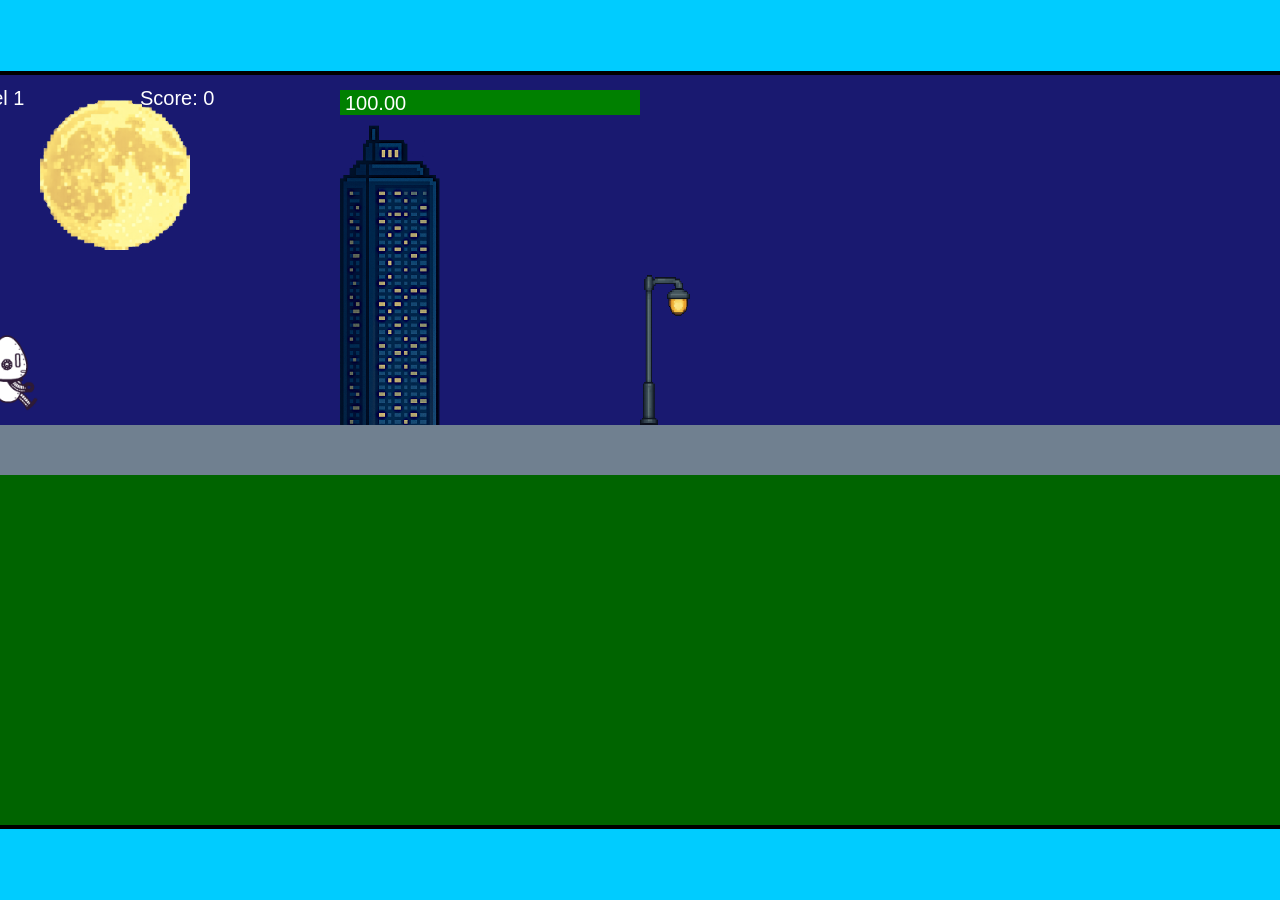
<file: fsd-projects/runtime/index.html>
<!DOCTYPE html>
<html lang="en">
  <head>
    <meta charset="UTF-8" />
    <meta name="viewport" content="width=device-width, initial-scale=1.0" />
    <title>Runtime Neo</title>
    <link rel="stylesheet" href="runtime.css" />
    <script src="https://code.jquery.com/jquery-3.1.0.js"></script>
    <script src="setup.js"></script>
    <script src="levels.js"></script>
    <script src="scenery.js"></script>
    <script src="student.js"></script>
    <script src="main.js"></script>
  </head>
  <body id="body">
    <canvas id="gameCanvas" width="1400" height="750"></canvas>
    <img id="player" src="images/halle.png" />
    <img id="projectile" src="images/projectile.png" />
    <img id="basicPlatform" src="images/interactable/basicPlatform.png" />
    <img id="spikes" src="images/interactable/spikes.png" />
    <img id="bug" src="images/interactable/bug.png" />
    <img id="healthUp" src="images/interactable/healthUp.png" />
    <img id="flag" src="images/interactable/flag.png" />
    <img id="moon" src="images/backgrounds/moon.png" />
    <img id="building" src="images/backgrounds/building.png" />
    <img id="lamp" src="images/backgrounds/lamp.png" />
  </body>
</html>
</file>
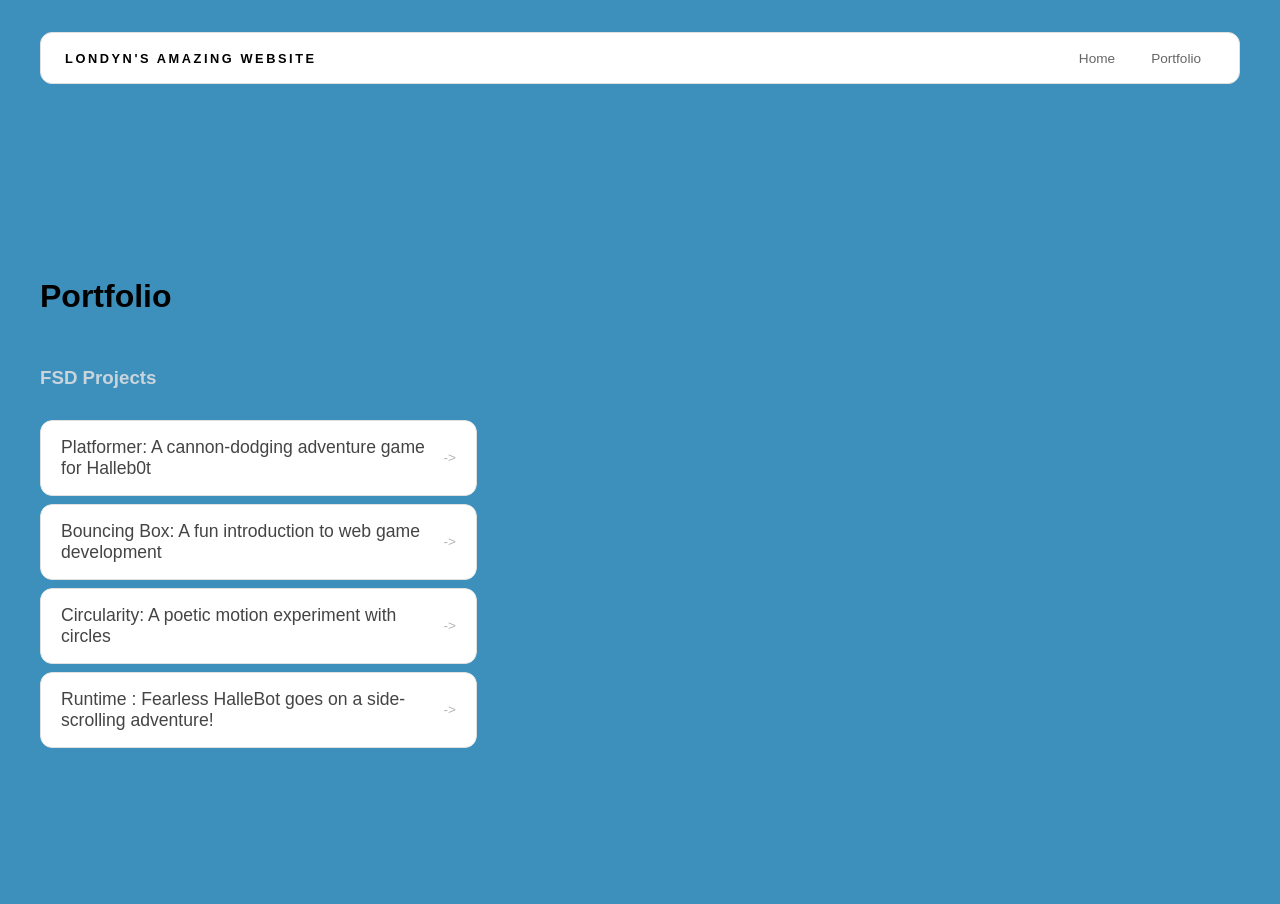
<file: portfolio.html>
<html>
  <head>
    <title>Londyn's awesome website</title>
    <link rel="stylesheet" href="style.css" />
  </head>

  <body>
    <!-- All content goes here -->
    <div id="all-contents">
      <nav>
        <h1>Londyn's Amazing Website</h1>
        <ul id="nav-ul">
          <li class="nav-li">
            <a href="index.html">Home</a>
          </li>
          <li class="nav-li">
            <a href="portfolio.html">Portfolio</a>
          </li>
        </ul>
      </nav>

      <main>
        <div class="content">
          <h1>Portfolio</h1>
          <h3>FSD Projects</h3>
          <ul id="portfolio">
            <li>
              <a href="fsd-projects/platformer/">Platformer: A cannon-dodging adventure game for Halleb0t</a>
           </li>
           <li>
            <a href="fsd-projects/bouncing-box/">Bouncing Box: A fun introduction to web game development</a>
          </li>
          <li>
            <a href="fsd-projects/circularity/">Circularity: A poetic motion experiment with circles</a>
          </li>
          <li>
            <a href="fsd-projects/runtime/">Runtime : Fearless HalleBot goes on a side-scrolling adventure!</a>
          </li>
        </ul>
        <!-- ASD Projects will go here -->
        </div>
      </main>
    </div>
  </body>
</html>
</file>
<file: fsd-projects/runtime/runtime.css>
/* runtime.css */
/* Styles for Runtime Neo auto-runner game */

img {
  display: none;
}

#gameCanvas {
  position: absolute;
  border: 4px solid #000;
  top: 50%;
  left: 50%;
  transform: translate(-50%, -50%);
}

body {
  margin: 0;
  background-color: #00ccff;
  font-family: Arial, sans-serif;
  text-align: center;
  overflow: hidden;
}
</file>
<file: style.css>
* {
  box-sizing: border-box;
}

body {
  margin: 0;
  background: rgba(32, 127, 178, 0.862);
  color: #c9d4dd;
  font-family: "Helvetica Neue", Arial, sans-serif;
}

#all-contents {
  max-width: 1500px;
  min-height: 100vh;
  margin: 0 auto;
  padding: 32px 40px;
}
main {
  display: grid;
  grid-template-columns: minmax(0, 1fr) minmax(0, 1.6fr);
  align-items: center;
  min-height: calc(100vh - 160px);
  gap: clamp(32px, 5vw, 80px);
}

.sidebar {
  width: 100%;
}

.content {
  display: flex;
  flex-direction: column;
  align-items: flex-start;
  gap: 12px;
}
h2 {
  margin: 0;
  font-size: clamp(4rem, 10vw, 7rem);
  line-height: 0.9;
  font-weight: 900;
  letter-spacing: -0.04em;
  text-transform: uppercase;
  color: #def0f5;
}

.content > p {
  margin: 0;
  color: #0d0d0d;
  font-size: 0.9rem;
  text-transform: uppercase;
  letter-spacing: 0.15em;
  line-height: 1.4;
}
#interests {
  margin-top: 32px;
  width: 100%;
}

#interests h3 {
  margin: 0 0 12px;
  font-size: 0.75rem;
  font-weight: 700;
  text-transform: uppercase;
  letter-spacing: 0.2em;
  color: #aaa;
}

#interests ul {
  list-style: none;
  margin: 0;
  padding: 0;
  display: flex;
  flex-wrap: wrap;
  gap: 8px;
}

#interests li {
  color: #555;
  font-size: 1rem;
  font-weight: 600;
  padding: 10px 20px;
  background: #fff;
  border: 1px solid #ddd;
  border-radius: 100px;
  transition:
    background 0.25s ease,
    color 0.25s ease,
    transform 0.25s ease;
  cursor: default;
}

#interests li:hover {
  background: #000;
  color: #fff;
  border-color: #000;
  transform: translateY(-2px);
}

@media (max-width: 700px) {
  #all-contents {
    padding: 24px;
  }

  main {
    grid-template-columns: 1fr;
    align-items: start;
    min-height: auto;
  }

  .sidebar {
    display: none;
  }
}
.sidebar-img {
  width: 75%;
  max-width: 760px;
  aspect-ratio: 3 / 4;
  object-fit: cover;
  display: block;
  border-radius: 16px;
  filter: grayscale(100%);
  box-shadow: 0 8px 30px rgba(0, 0, 0, 0.12);
  transition:
    filter 0.4s ease,
    transform 0.4s ease,
    box-shadow 0.4s ease;
}

.sidebar-img:hover {
  filter: grayscale(0%);
  transform: translateY(-4px);
  box-shadow: 0 16px 40px rgba(0, 0, 0, 0.18);
}

nav {
  display: flex;
  justify-content: space-between;
  align-items: center;
  margin-bottom: 48px;
  padding: 16px 24px;
  background: #fff;
  border: 1px solid #e0e0e0;
  border-radius: 12px;
}

nav h1 {
  margin: 0;
  font-size: 0.8rem;
  font-weight: 700;
  text-transform: uppercase;
  letter-spacing: 0.2em;
  color: #000;
}

#nav-ul {
  list-style: none;
  display: flex;
  gap: 8px;
  margin: 0;
  padding: 0;
}

.nav-li a {
  color: #666;
  text-decoration: none;
  font-size: 0.85rem;
  font-weight: 500;
  padding: 6px 14px;
  border-radius: 8px;
  transition:
    background 0.25s ease,
    color 0.25s ease;
}

.nav-li a:hover {
  background: #000;
  color: #fff;
}

#interests li a {
  color: inherit;
  text-decoration: none;
}

/* Portfolio styles */
.content h1 {
  color: black;
}

#portfolio {
  list-style: none;
  margin: 0;
  padding: 0;
  width: 100%;
  display: flex;
  flex-direction: column;
  gap: 8px;
}

#portfolio li {
  border-radius: 12px;
  overflow: hidden;
}

#portfolio a {
  display: flex;
  justify-content: space-between;
  align-items: center;
  text-decoration: none;
  color: #444;
  padding: 16px 20px;
  font-size: 1.1rem;
  font-weight: 500;
  background: #fff;
  border: 1px solid #e0e0e0;
  border-radius: 12px;
  transition: background 0.25s ease, color 0.25s ease, transform 0.25s ease;
}

#portfolio a:hover {
  background: #000;
  color: #fff;
  transform: translateX(4px);
}

#portfolio a::after {
  content: "->";
  font-size: 0.85rem;
  opacity: 0.4;
  transition: opacity 0.25s ease;
  white-space: nowrap;
}

#portfolio a:hover::after {
  opacity: 1;
}
</file>
